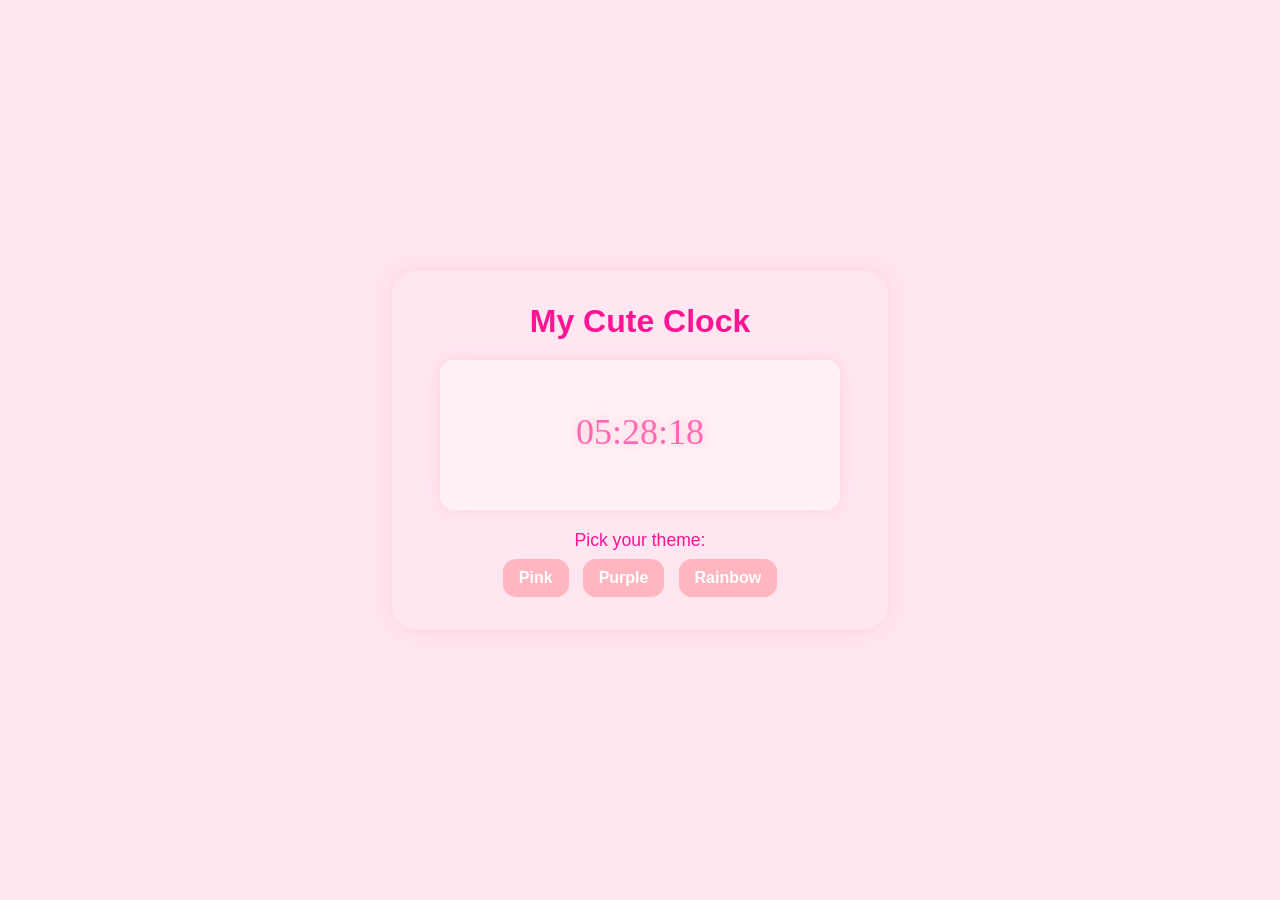
<file: index.html>
<!DOCTYPE html>
<html lang="en">
<head>
    <meta charset="UTF-8">
    <meta name="viewport" content="width=device-width, initial-scale=1.0">
    <title>Digital Clock</title>
    <link rel="stylesheet" href="style.css">
</head>
<body class="theme-pink">
    <main class="clock-wrapper">
        <h1 class="title">My Cute Clock</h1>
        <canvas id="clockCanvas" width="400" height="150"></canvas>
        <section class="theme-controls">
            <p>Pick your theme:</p>
            <button id="pink">Pink</button>
            <button id="purple">Purple</button>
            <button id="rainbow">Rainbow</button>
        </section>
    </main>
    <script src="script.js"></script>
</body>
</html>
</file>
<file: style.css>
* {
    box-sizing: border-box;
    margin: 0;
    padding: 0;
}

body {
    font-family: 'Comic Sans MS', cursive, sans-serif;
    height: 100vh;
    display: flex;
    justify-content: center;
    align-items: center;
    transition: background-color 0.5s ease, color 0.5s ease;
}

.clock-wrapper {
    text-align: center;
    padding: 2rem 3rem;
    border-radius: 1.5rem;
    box-shadow: 0 0 20px rgba(255, 192, 203, 0.5);
    background-color: #ffe6f0;
}

.clock-screen {
    margin: 1.5rem 0;
    padding: 1rem 2rem;
    border-radius: 1rem;
    background-color: #fff0f5;
    box-shadow: 0 0 15px rgba(255, 182, 193, 0.4);
}

.time {
    font-size: 4rem;
    letter-spacing: 3px;
    color: #ff69b4;
}

.theme-controls {
    margin-top: 1rem;
}

.theme-controls p {
    margin-bottom: 0.5rem;
    font-size: 1.1rem;
    color: #ff1493;
}

.theme-controls button {
    border: none;
    padding: 0.6rem 1rem;
    margin: 0 0.3rem;
    border-radius: 0.8rem;
    cursor: pointer;
    font-size: 1rem;
    font-weight: bold;
    transition: transform 0.2s ease, background-color 0.2s ease;
    background-color: #ffb6c1;
    color: #fff;
}

.theme-controls button:hover {
    transform: scale(1.1);
    background-color: #ff69b4;
}

.theme-pink {
    background-color: #ffe6f0;
    color: #ff1493;
}

.theme-purple {
    background-color: #f3e6ff;
    color: #8a2be2;
}

.theme-purple .clock-wrapper {
    background-color: #f9f0ff;
}

.theme-purple .time {
    color: #8a2be2;
}

.theme-rainbow {
    background: linear-gradient(135deg, #ff9a9e, #fad0c4, #a18cd1, #fbc2eb);
    color: #fff;
}

.theme-rainbow .clock-wrapper {
    background-color: rgba(255,255,255,0.2);
    box-shadow: 0 0 25px rgba(255, 255, 255, 0.5);
}

.theme-rainbow .time {
    color: #fff;
    text-shadow: 0 0 10px #fff, 0 0 20px #fff;
}

#clockCanvas {
    margin-top: 20px;
    background-color: white;
    border-radius: 15px;
    box-shadow: 0 0 15px rgba(255, 182, 193, 0.4);
}
</file>
